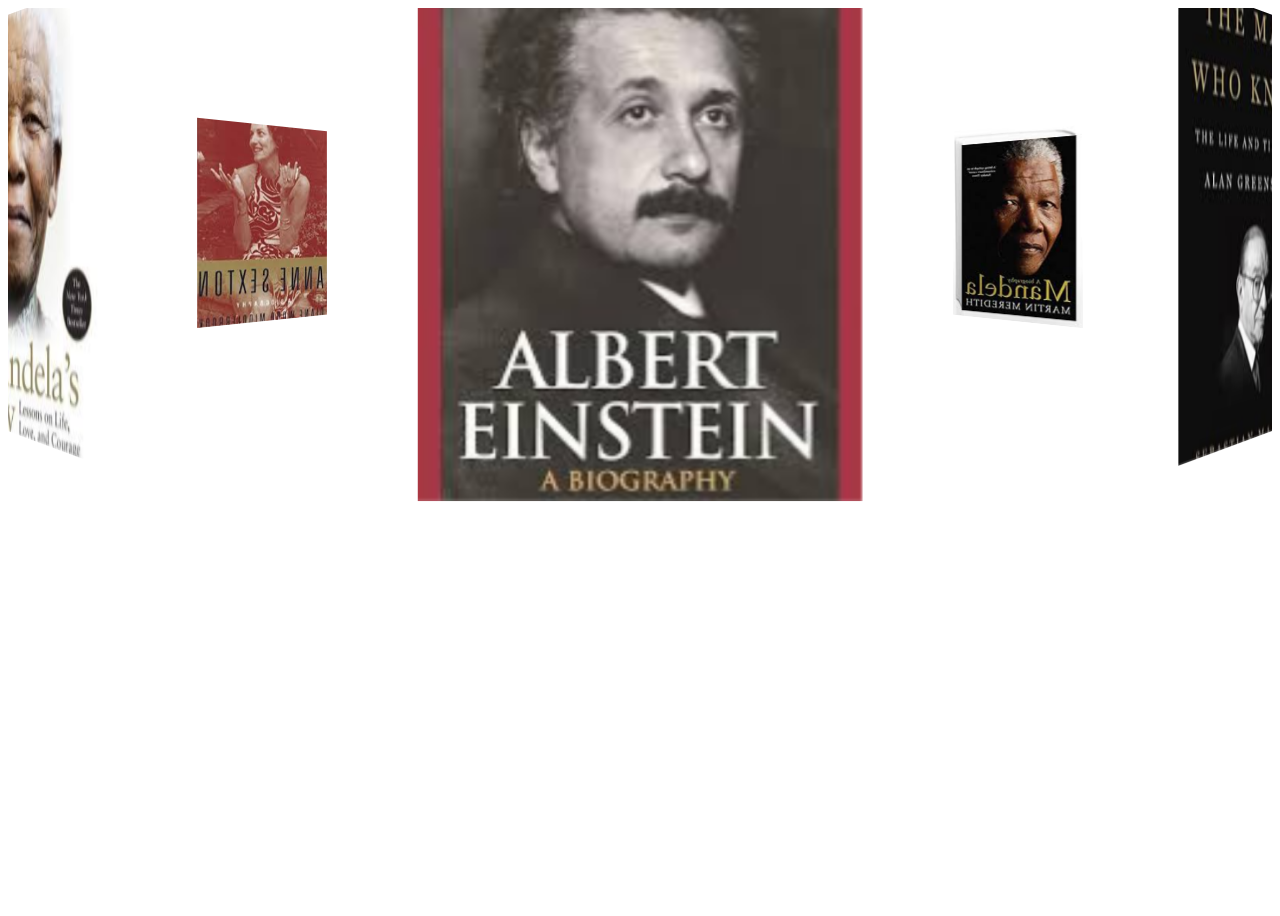
<file: ANIMATION/index.html>
<!DOCTYPE html>
<html lang="en">

<head>
    <meta charset="UTF-8">
    <meta name="viewport" content="width=device-width, initial-scale=1.0">
    <title>Animation</title>
    <link rel="stylesheet" href="style.css">
    <link rel="shortcut icon" href="">
</head>

<body>
    <div class="banner">
        <div class="slider" style="--quantity: 9">
            <div class="items" style="--position: 1"><img src="/ANIMATION/media/download (1).jpeg" alt="" srcset=""></div>
            <div class="items" style="--position: 2"><img src="/ANIMATION/media/download (2).jpeg" alt="" srcset=""></div>
            <div class="items" style="--position: 3"><img src="/ANIMATION/media/download (3).jpeg" alt="" srcset=""></div>
            <div class="items" style="--position: 4"><img src="/ANIMATION/media/download.jpeg" alt="" srcset=""></div>
            <div class="items" style="--position: 5"><img src="/ANIMATION/media/127441416._UX160_.jpg" alt="" srcset=""></div>
            <div class="items" style="--position: 6"><img src="/ANIMATION/media/images (2).jpeg" alt="" srcset=""></div>
            <div class="items" style="--position: 7"><img src="/ANIMATION/media/images (3).jpeg" alt="" srcset=""></div>
            <div class="items" style="--position: 8"><img src="/ANIMATION/media/images (4).jpeg" alt="" srcset=""></div>
            <div class="items" style="--position: 9"><img src="/ANIMATION/media/images (5).jpeg" alt="" srcset=""></div>
        </div>
    </div>
</body>

</html>
</file>
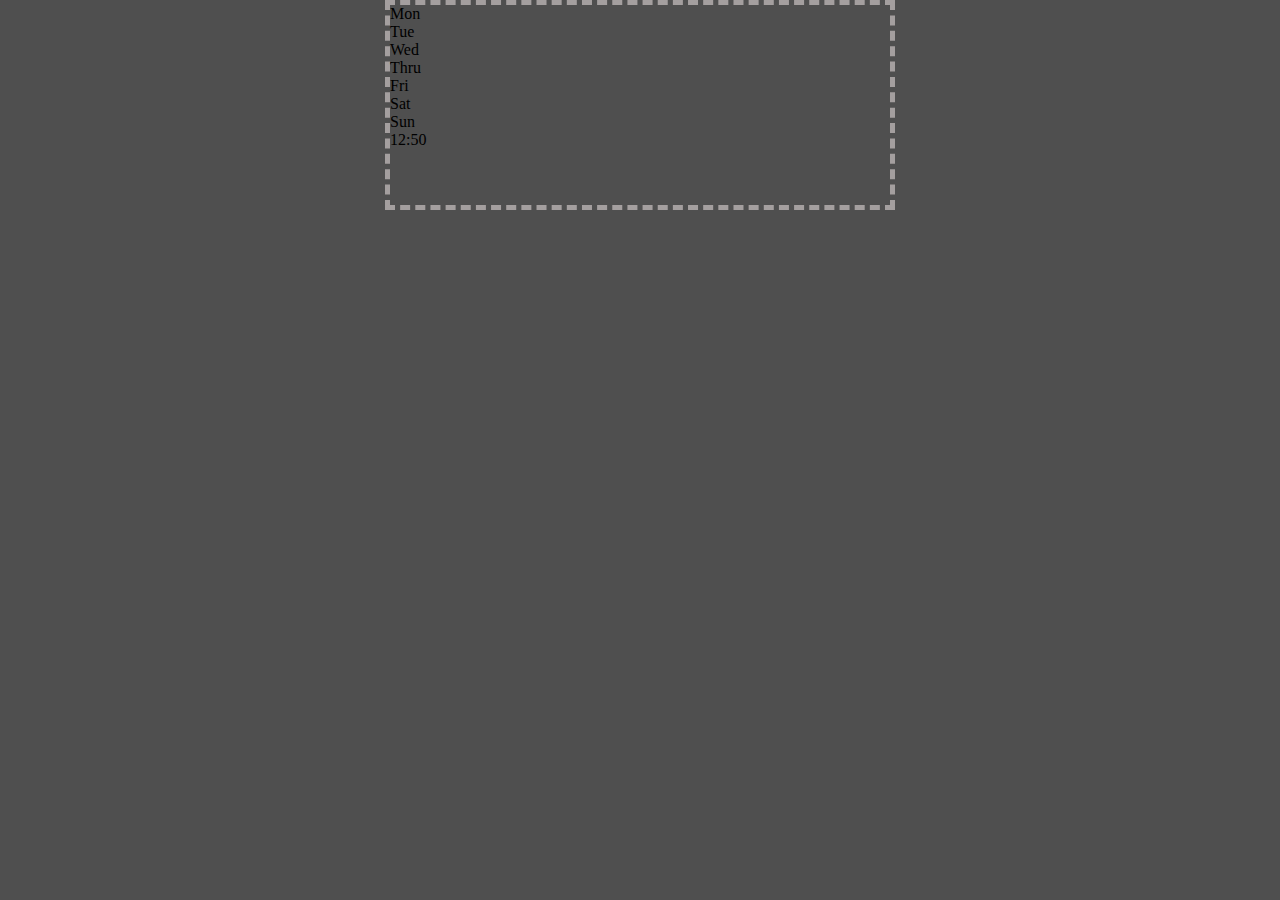
<file: clock/index.html>
<!DOCTYPE html>
<html lang="en">

<head>
    <meta charset="UTF-8">
    <meta name="viewport" content="width=device-width, initial-scale=1.0">
    <title>Clock</title>
    <link rel="stylesheet" href="style.css">
    <link rel="shortcut icon" style="border-radius: 50%;" href="[data-uri]"
    type="image/x-icon">
</head>

<body>
    <div class="box">
        <ul>
            <li>Mon</li>
            <li>Tue</li>
            <li>Wed</li>
            <li>Thru</li>
            <li>Fri</li>
            <li>Sat</li>
            <li>Sun</li>
        </ul>
        <div class="time">
            12:50
        </div>
    </div>
</body>

</html>
</file>
<file: ANIMATION/style.css>
/* * {
    margin: 0;
    padding: 0;
    font-family: 'Segoe UI', Tahoma, Geneva, Verdana, sans-serif;
} */

.banner {
    height: 100vh;
    width: 100%;
    position: relative;
    overflow: hidden;
    text-align: center;
}

.banner .slider {
    position: absolute;
    height: 250px;
    width: 200px;
    top: 10%;
    left: calc(50% - 100px);
    transform-style: preserve-3d;
    transform: perspective(1000px);
    animation: autoRun 20s linear infinite;
}

@keyframes autoRun {
    from {
        transform: perspective(1000px) rotateX(-16deg) rotateY(0deg);
    }
    to {
        transform: perspective(1000px) rotateX(-16deg) rotateY(360deg);
    }
}
    
.banner .slider .items {
    position: absolute;
    inset: 0 0 0 0;
    transform: 
        rotateY(calc((var(--position) - 1) * (360 / var(--quantity)) * 1deg)) 
        translateZ(550px);
}

.banner .slider .items img {
    height: 100%;
    width: 100%;
    object-fit: cover;
}
</file>
<file: clock/style.css>
*{
    margin: 0;
    padding: 0;
}

body,html{
    display: flex;
    justify-content: center;
    align-items: center;
    background-color: #4f4f4f;
}

.box{
    border: 5px dashed rgba(212, 204, 204, 0.642);
    height: 200px;
    width: 500px;
    justify-content: center;
    align-items: center;
    background-color: #4f4f4f;
}

.box ul {
    display: flex;
    flex-direction: column  ;
}

.box ul li{
    list-style: none;

}
</file>
